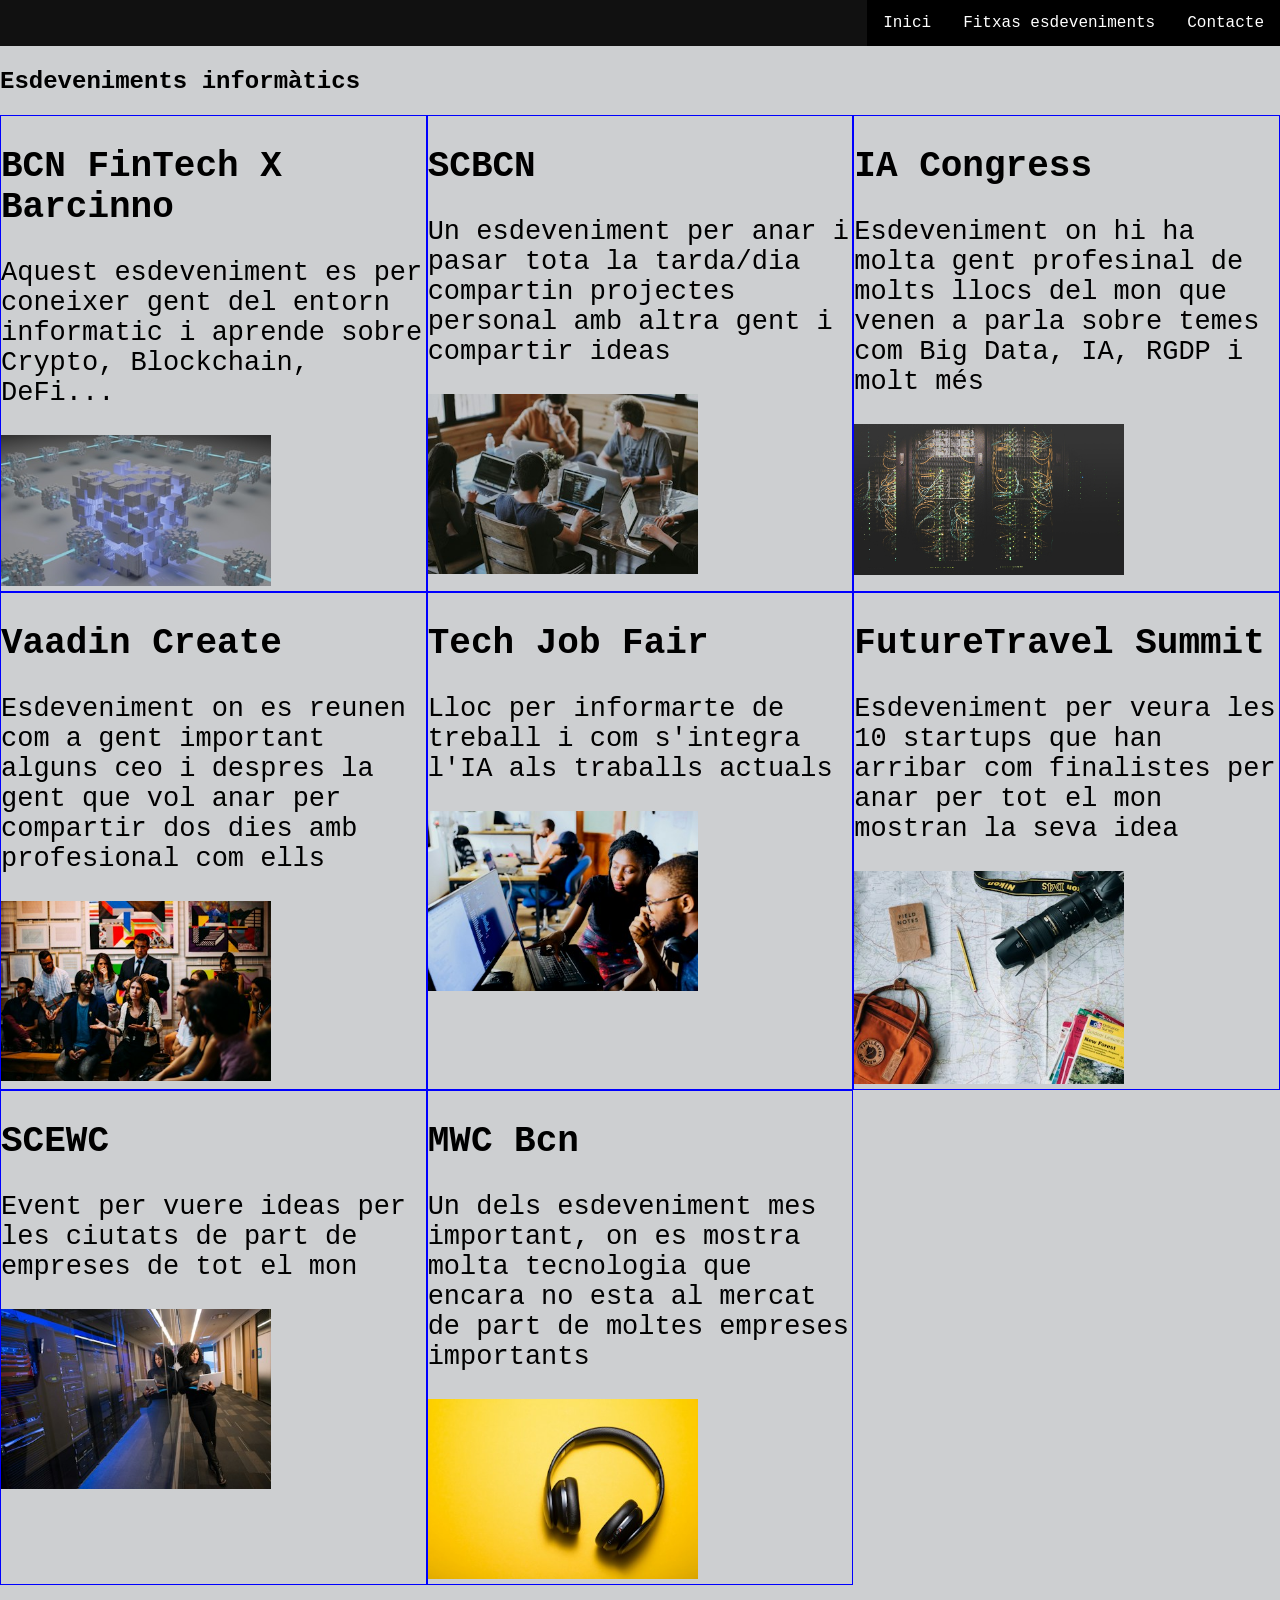
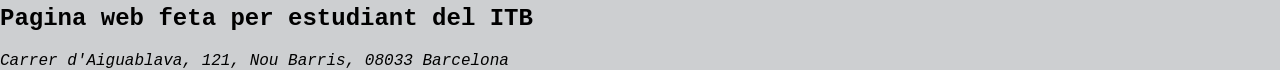
<file: html/index.html>
<!DOCTYPE html>
<html lang="ca">

<head>
    <meta charset="UTF-8">
    <meta name="viewport" content="width=device-width, initial-scale=1.0">
    <title>Inici</title>
    <link rel="stylesheet" href="../css/style.css">
</head>

<body class="">
    <header>
        <nav class="nav_box">
            <ul>
                <li><a href="index.html">Inici</a></li>
                <li><a href="fitxa.html">Fitxas esdeveniments</a></li>
                <li><a href="contacte.html">Contacte</a></li>
            </ul>
        </nav>
    </header>
    <main>
        <section class="lista_esdeveniments">
            <h1>Esdeveniments informàtics </h1>
        </section>

        <section class="section_grid">
            <article>
                <h2>BCN FinTech X Barcinno</h2>
                <a name="1"></a>
                <p>Aquest esdeveniment es per coneixer gent del entorn informatic i aprende sobre Crypto, Blockchain,
                    DeFi...</p>
                <img src="../resource/img/BCNFinTech.jpg" alt="Imagen Prueba">
            </article>

            <article>
                <h2>SCBCN</h2>
                <a name="2"></a>
                <p>Un esdeveniment per anar i pasar tota la tarda/dia compartin projectes personal amb altra gent i
                    compartir ideas </p>
                <img src="../resource/img/SCBN.jpg" alt="Imagen prueba">
            </article>

            <article>
                <h2>IA Congress</h2>
                <a name="3"></a>
                <p>Esdeveniment on hi ha molta gent profesinal de molts llocs del mon que venen a parla sobre temes com
                    Big Data, IA, RGDP i molt més</p>
                <img src="../resource/img/IACongress.jpg" alt="Imagen prueba">
            </article>

            <article>
                <h2>Vaadin Create</h2>
                <a name="4"></a>
                <p>Esdeveniment on es reunen com a gent important alguns ceo i despres la gent que vol anar per
                    compartir dos dies amb profesional com ells</p>
                <img src="../resource/img/Vaadin.jpg" alt="Imagen prueba">
            </article>

            <article>
                <h2>Tech Job Fair</h2>
                <a name="5"></a>
                <p>Lloc per informarte de treball i com s'integra l'IA als traballs actuals</p>
                <img src="../resource/img/JobFair.jpg" alt="Imagen prueba">
            </article>

            <article>
                <h2>FutureTravel Summit
                </h2>
                <a name="6"></a>
                <p>Esdeveniment per veura les 10 startups que han arribar com finalistes per anar per tot el mon mostran
                    la seva idea</p>
                <img src="../resource/img/Future.jpg" alt="Imagen prueba">
            </article>

            <article>
                <h2>SCEWC</h2>
                <a name="7"></a>
                <p>Event per vuere ideas per les ciutats de part de empreses de tot el mon</p>
                <img src="../resource/img/SCEWC.jpg" alt="Imagen prueba">
            </article>

            <article>
                <h2>MWC Bcn</h2>
                <a name="8"></a>
                <p>Un dels esdeveniment mes important, on es mostra molta tecnologia que encara no esta al mercat de
                    part de moltes empreses importants</p>
                <img src="../resource/img/MWC_Bcn.jpg" alt="Imagen prueba">
            </article>
        </section>
    </main>
    <footer>
        <h2>Pagina web feta per estudiant del ITB</h2>

        <address>Carrer d'Aiguablava, 121, Nou Barris, 08033 Barcelona</address>
        
    </footer>
</body>

</html>
</file>
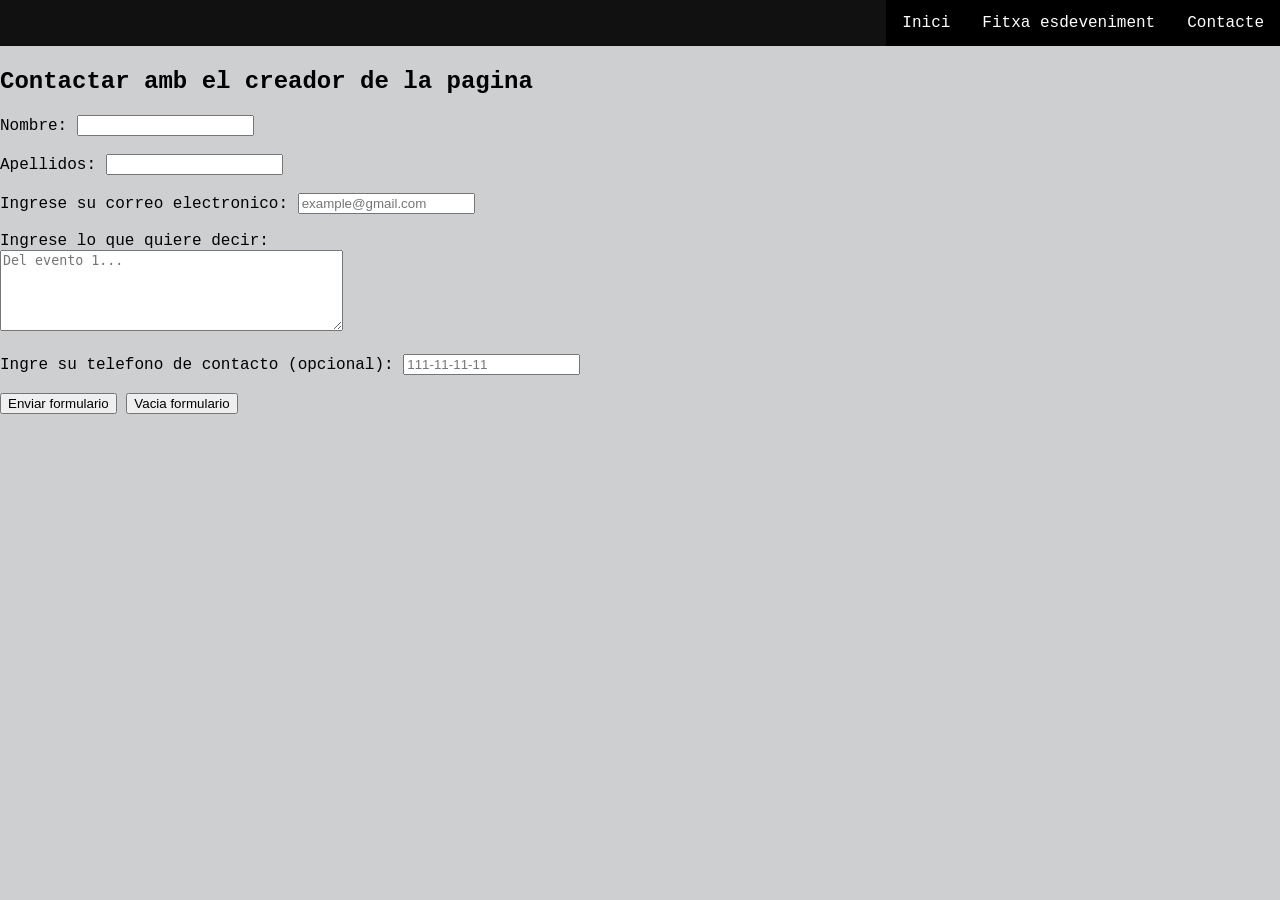
<file: html/contacte.html>
<!DOCTYPE html>
<html lang="ca">
<head>
    <meta charset="UTF-8">
    <meta name="viewport" content="width=device-width, initial-scale=1.0">
    <title>Inici</title>
    <link rel="stylesheet" href="../css/style.css">
</head>
<body>
    <header>
        <nav class="nav_box">
            <ul>
                <li><a href="index.html">Inici</a></li>
                <li><a href="fitxa.html">Fitxa esdeveniment</a></li>
                <li><a href="contacte.html">Contacte</a></li>
            </ul>
        </nav>
    </header>
    <main>
        <section class="lista_esdeveniments">
            <h1>Contactar amb el creador de la pagina </h1>
        </section>
        <section class="contacto">
            <form class="form_contacto">
                <label for="fname">Nombre:</label>
                <input type="text" name="fname" required><br><br>
                <label for="lname">Apellidos:</label>
                <input type="text" name="lname" required><br><br>

                <label for="correo">Ingrese su correo electronico:</label>
                <input type="email" name="correo" placeholder="example@gmail.com" required> <br><br>

                <label for="comentario">Ingrese lo que quiere decir:</label><br>
                <textarea name="comentario" rows="5" cols="40" placeholder="Del evento 1..."></textarea><br><br>
                <label for="telcontacto">Ingre su telefono de contacto (opcional):</label>
                <input type="tel" name="telcontacto" placeholder="111-11-11-11" pattern="[0-9]{3}-[0-9]{2}-[0-9]{2}-[0-9]{2}"> <br><br>
                <input type="submit" value="Enviar formulario">
                <input type="reset" value="Vacia formulario">
                

            </form>
        </section>
    </main>
    <footer>

    </footer>
</body>
</html>
</file>
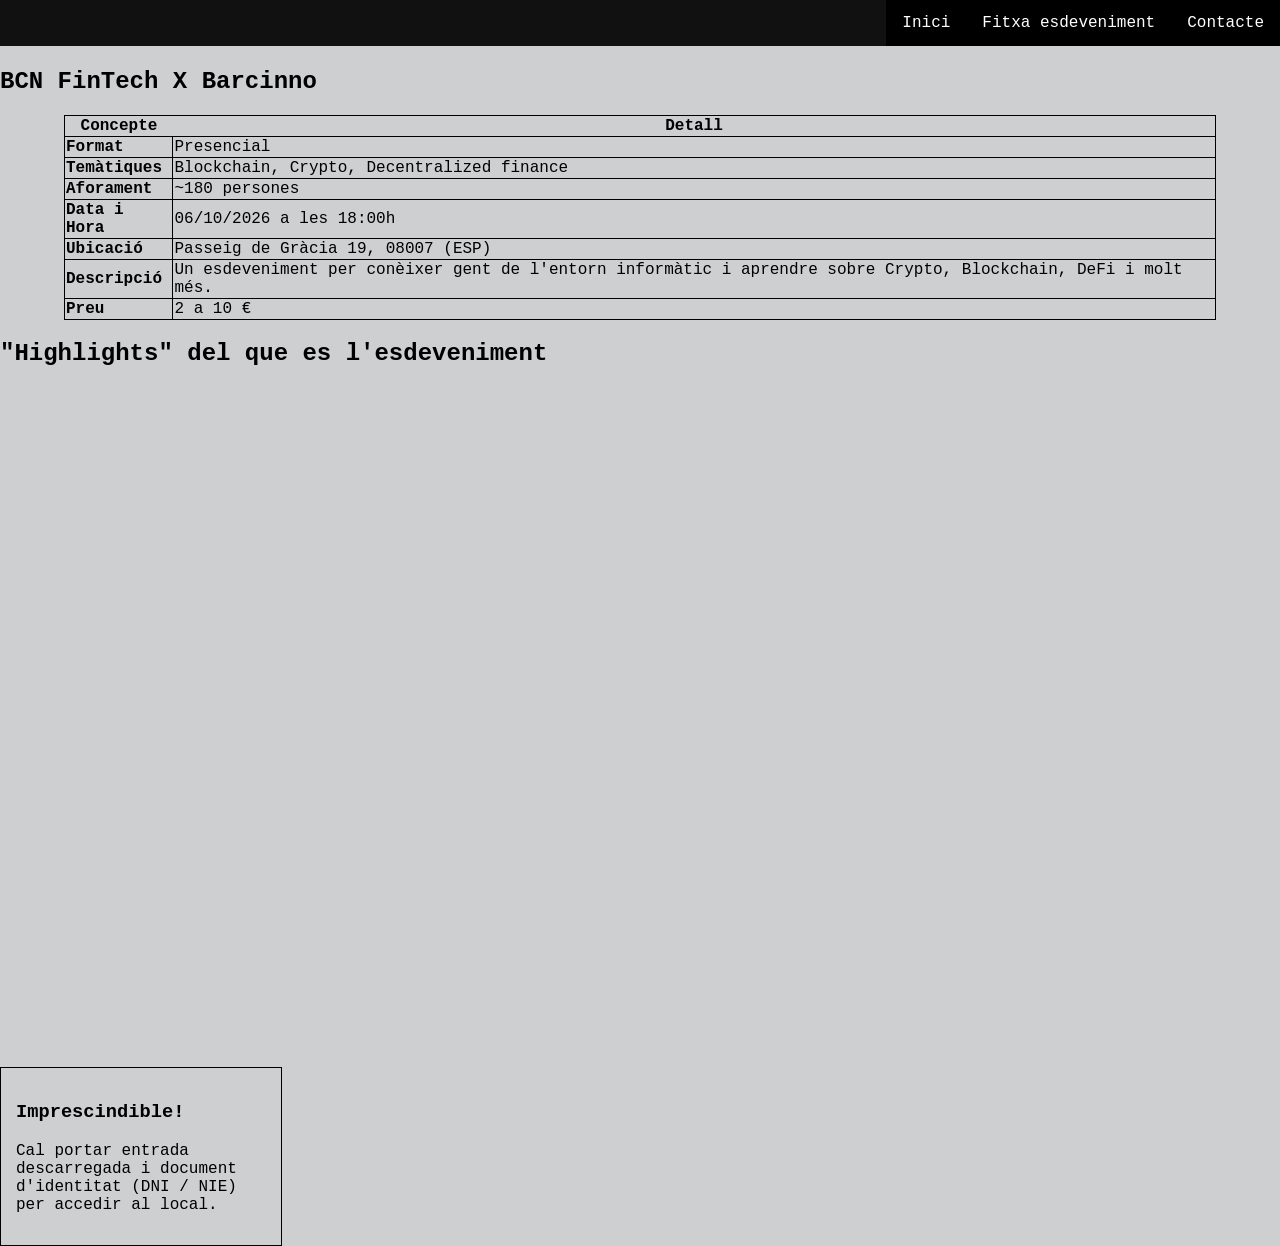
<file: html/fitxa.html>
<!DOCTYPE html>
<html lang="ca">

<head>
    <meta charset="UTF-8">
    <meta name="viewport" content="width=device-width, initial-scale=1.0">
    <title>Inici</title>
    <link rel="stylesheet" href="../css/style.css">
</head>

<body>
    <header>
        <nav class="nav_box">
            <ul>
                <li><a href="index.html">Inici</a></li>
                <li><a href="fitxa.html">Fitxa esdeveniment</a></li>
                <li><a href="contacte.html">Contacte</a></li>
            </ul>
        </nav>
    </header>
    <main>
        <section class="lista_esdeveniments">
            <h1>BCN FinTech X Barcinno</h1>
        </section>

        <section>
            <table class="tabla_esdeveniment">
                <thead>
                    <tr>
                        <th>Concepte</th>
                        <th>Detall</th>
                    </tr>
                </thead>
                <tbody>
                    <tr>
                        <td><strong>Format</strong></td>
                        <td>Presencial</td>
                    </tr>
                    <tr>
                        <td><strong>Temàtiques</strong></td>
                        <td>Blockchain, Crypto, Decentralized finance</td>
                    </tr>
                    <tr>
                        <td><strong>Aforament</strong></td>
                        <td>~180 persones</td>
                    </tr>
                    <tr>
                        <td><strong>Data i Hora</strong></td>
                        <td>06/10/2026 a les 18:00h</td>
                    </tr>
                    <tr>
                        <td><strong>Ubicació</strong></td>
                        <td>Passeig de Gràcia 19, 08007 (ESP)</td>
                    </tr>
                    <tr>
                        <td><strong>Descripció</strong></td>
                        <td>Un esdeveniment per conèixer gent de l'entorn informàtic i aprendre sobre Crypto,
                            Blockchain, DeFi i molt més.</td>
                    </tr>
                </tbody>
                <tfoot>
                    <tr>
                        <td><strong>Preu</strong></td>
                        <td>2 a 10 €</td>
                    </tr>
                </tfoot>
            </table>
        </section>
        <section>
            <h2>"Highlights" del que es l'esdeveniment</h2>
            <iframe width="560" height="315" src="https://www.youtube.com/embed/m_JLRhDCFv4?si=OfGpy6Lp1KVyWsAM" title="YouTube video player" frameborder="0" allow="accelerometer; autoplay; clipboard-write; encrypted-media; gyroscope; picture-in-picture; web-share" referrerpolicy="strict-origin-when-cross-origin" allowfullscreen></iframe>
        </section>
    </main>

    <aside>
        <h3>Imprescindible!</h3>
        <p>Cal portar entrada descarregada i document d'identitat (DNI / NIE) per accedir al local.</p>
    </aside>
    <footer>
    </footer>
</body>

</html>
</file>
<file: css/style.css>
body {

    background-color: rgba(205, 207, 209, 1);

    margin: 0;
    padding: 0;
    font-family: 'Courier New', Courier, monospace;
}

.nav_box {
    width: 100%;
    position: fixed;
    background-color: rgb(17, 17, 17);
}

.nav_box ul {
    position: relative;
    display: flex;
    justify-content: flex-end;
    list-style-type: none;
    margin: 0px;
    padding: 0px;
    align-items: stretch;
}
.lista_esdeveniments{
    padding-top: 3rem;
}
aside {
    border: 1px solid black;
    padding: 15px;
    background-color: rgba(205, 207, 209, 1);
    max-width: 250px;
    margin-top: 2rem;
}
.tabla_esdeveniment{
    border: 1px solid black;
    width: 90%;
    margin: 0 auto;
    border-collapse: collapse;
}
.tabla_esdeveniment td{
    border: 1px solid black;
}
main iframe{
    display: block;
    width: 90%;
    height: auto;
    aspect-ratio: 16 / 9;
    margin: 1rem auto;
}
.nav_box ul li a {
    color: white;
    display: block;
    text-align: center;
    background-color: rgb(0, 0, 0);
    text-decoration: none;
    height: auto;
    width: auto;
    padding: 14px 16px;
    margin: auto;
}

.nav_box ul li a:hover {
    color: black;
    background-color: rgba(205, 207, 209, 1);
}
.nav_box ul li a:active {
    background-color: rgba(205, 207, 209, 1);
}



.section_grid {
    display: grid;
    flex: auto;
    grid-template-areas: 'center center center ';
}

.section_grid article {
    border: 1px solid blue;
    max-width: 100%;
    max-height: 100%;
    overflow: auto;
}

.section_grid article h2 {
    font-size: 4vmin;
}
.section_grid article img{
    width: 30vmin; 
}

.section_grid article p {
    font-size: 3vmin;
}
</file>
